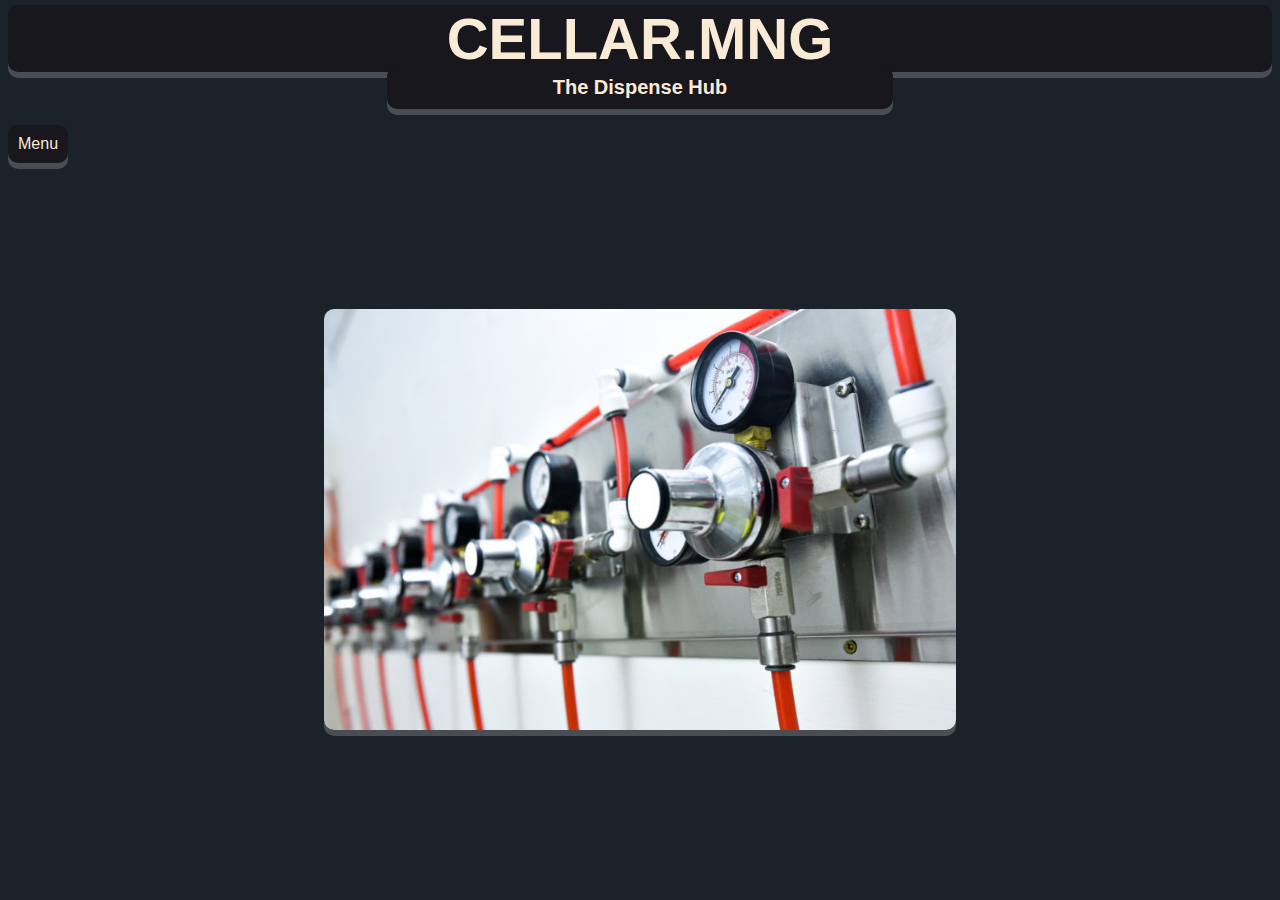
<file: index.html>
<!DOCTYPE html>
<html lang="en">
<head>
    <meta charset="UTF-8">
    <meta name="viewport" content="width=device-width, initial-scale=1.0">
    <title>CELLAR.MNG</title>
    <link rel="icon" type="image/x-icon" href="./assets/favicon.ico">
    <link rel="stylesheet" href="style.css">
    <style>
        @font-face {
            font-family: JetBrains Mono;
            src: url('https://fonts.googleapis.com/css2?family=JetBrains+Mono:ital,wght@0,100..800;1,100..800&display=swap')
        }
    </style>
</head>
<body>
    <h1 class="header" draggable="false">CELLAR.MNG</h1>
    <h2 class="subheader" draggable="false">The Dispense Hub</h2>
    <div class="dropdown">
        <button class = "dropbutton">Menu</button>
            <ul class="dropdowncontent">
                <li><a style="text-decoration:none;color:inherit" href="./pages/Tools.html">Tools</a></li>
                <li><a style="text-decoration:none;color:inherit" href="./pages/Shop.html">Shop</a></li>
                <li><a style="text-decoration:none;color:inherit" href="./pages/Blog.html">Blog</a></li>
                <li><a style="text-decoration:none;color:inherit" href="./pages/Contact.html">Contact</a></li>
            </ul>
    </div>
    <img src="./assets/cellarshot.jpg" alt="Secondary Gas Regulators" class="splash">
</body>
</html>
</file>
<file: style.css>
body {background-color: rgb(27, 34, 41);}

.header {
    font-family: JetBrains Mono, Arial, sans-serif;
    font-size: 58px;
    color:antiquewhite;
    align-items: center;
    background-color: rgb(23, 23, 29);
    border: none;
    margin-top: -3px;
    text-align: center;
    border-radius: 10px;
    box-shadow: 0px 6px 0px 0px rgba(255, 255, 255, 0.2);
}

.subheader {
    font-family: JetBrains Mono, Arial, sans-serif;
    font-size: 20px;
    color:antiquewhite;
    align-items: center;
    background-color: rgb(23, 23, 29);
    border: none;
    padding: 10px;
    margin-left: 30%;
    margin-right: 30%;
    margin-top: -45px;
    text-align: center;
    border-radius: 10px;
    box-shadow: 0px 6px 0px 0px rgba(255, 255, 255, 0.2);
}

.dropdown {

    align-items: left;
    text-align: left;
    position:absolute;

}

.dropbutton {
    font-family: JetBrains Mono, Arial, sans-serif;
    background-color: rgb(23, 23, 29);
    color: antiquewhite;
    padding: 10px;
    font-size: 16px;
    border: none;
    text-align: center;
    align-items: center;
    border-radius: 10px;
    box-shadow: 0px 6px 0px 0px rgba(255, 255, 255, 0.2);
    
    
    
  }

.dropdowncontent {
    font-family: JetBrains Mono, Arial, sans-serif;
    list-style-type: none;
    display: none;
    position:relative;
    color:antiquewhite;
    background-color: rgb(23, 23, 29);
    padding-top:-500px;
    padding:10px;
    margin-right: 50%;
    min-width: 85px;
    z-index: 2;
    text-align: left;
    border-radius: 10px;
    box-shadow: 0px 6px 0px 0px rgba(255, 255, 255, 0.2);
    
  }

  .splash {
    display: block;
    margin-top: 200px;
    margin-left: auto;
    margin-right: auto;
    width: 50%;
    border-radius: 10px;
    box-shadow: 0px 6px 0px 0px rgba(255, 255, 255, 0.2);
  }

.dropdown:hover .dropdowncontent {display: block;}
.dropdown:hover .dropbutton {background-color: rgb(23, 23, 29)}

.toolbutton {
  height: 50%;
  width: 50%;
  margin-left: auto;
  margin-right: auto;
  display:block;
  margin-top: 10%;
  border-radius: 20px;
  box-shadow: 0px 6px 0px 0px rgba(255, 255, 255, 0.2);
}
</file>
